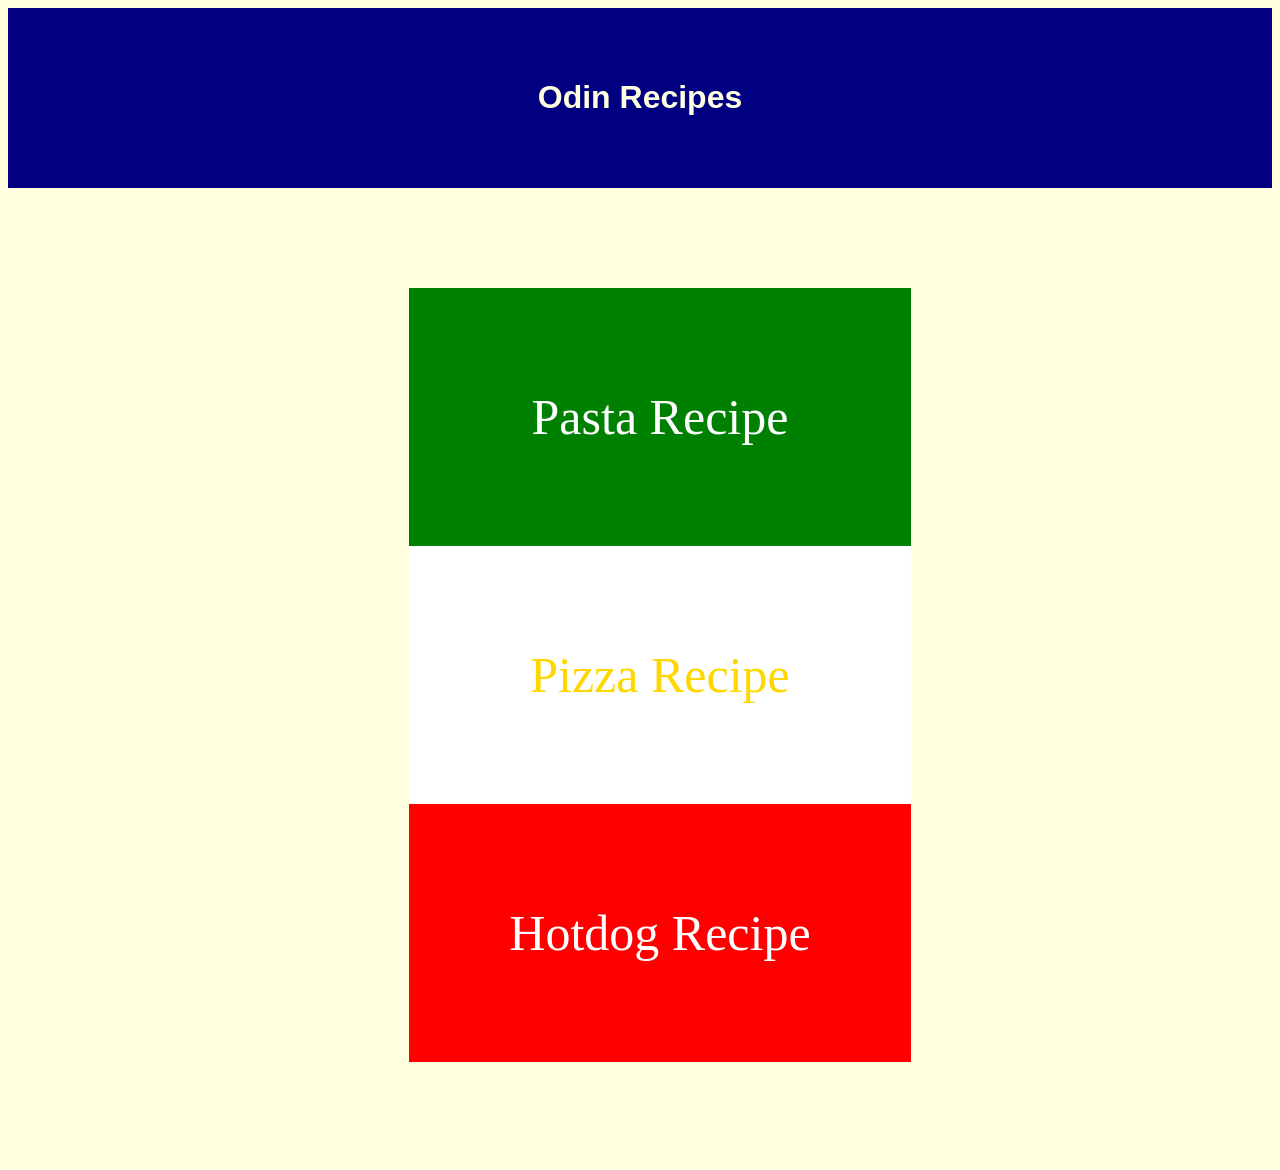
<file: recipes/index.html>
<!DOCTYPE html>
<html lang="en">
<head>
    <meta charset="UTF-8">
    <meta name="viewport" content="width=device-width, initial-scale=1.0">
    <link rel="stylesheet" href="style.css"/>
    <title>Recipes</title>
</head>
<body>
    <div class="container">
        <h1 class="title">Odin Recipes</h1>
    </div>
    <ul>
        <li class="pasta"><a class="green" href="./pasta/pasta.html">Pasta Recipe</a></li>
        <li class="pizza"><a class="white" href="./pizza/pizza.html">Pizza Recipe</a></li>
        <li class="hotdog"><a class="red" href="./hotdog/hotdog.html">Hotdog Recipe</a></li>
    </ul>
</body>
</html>
</file>
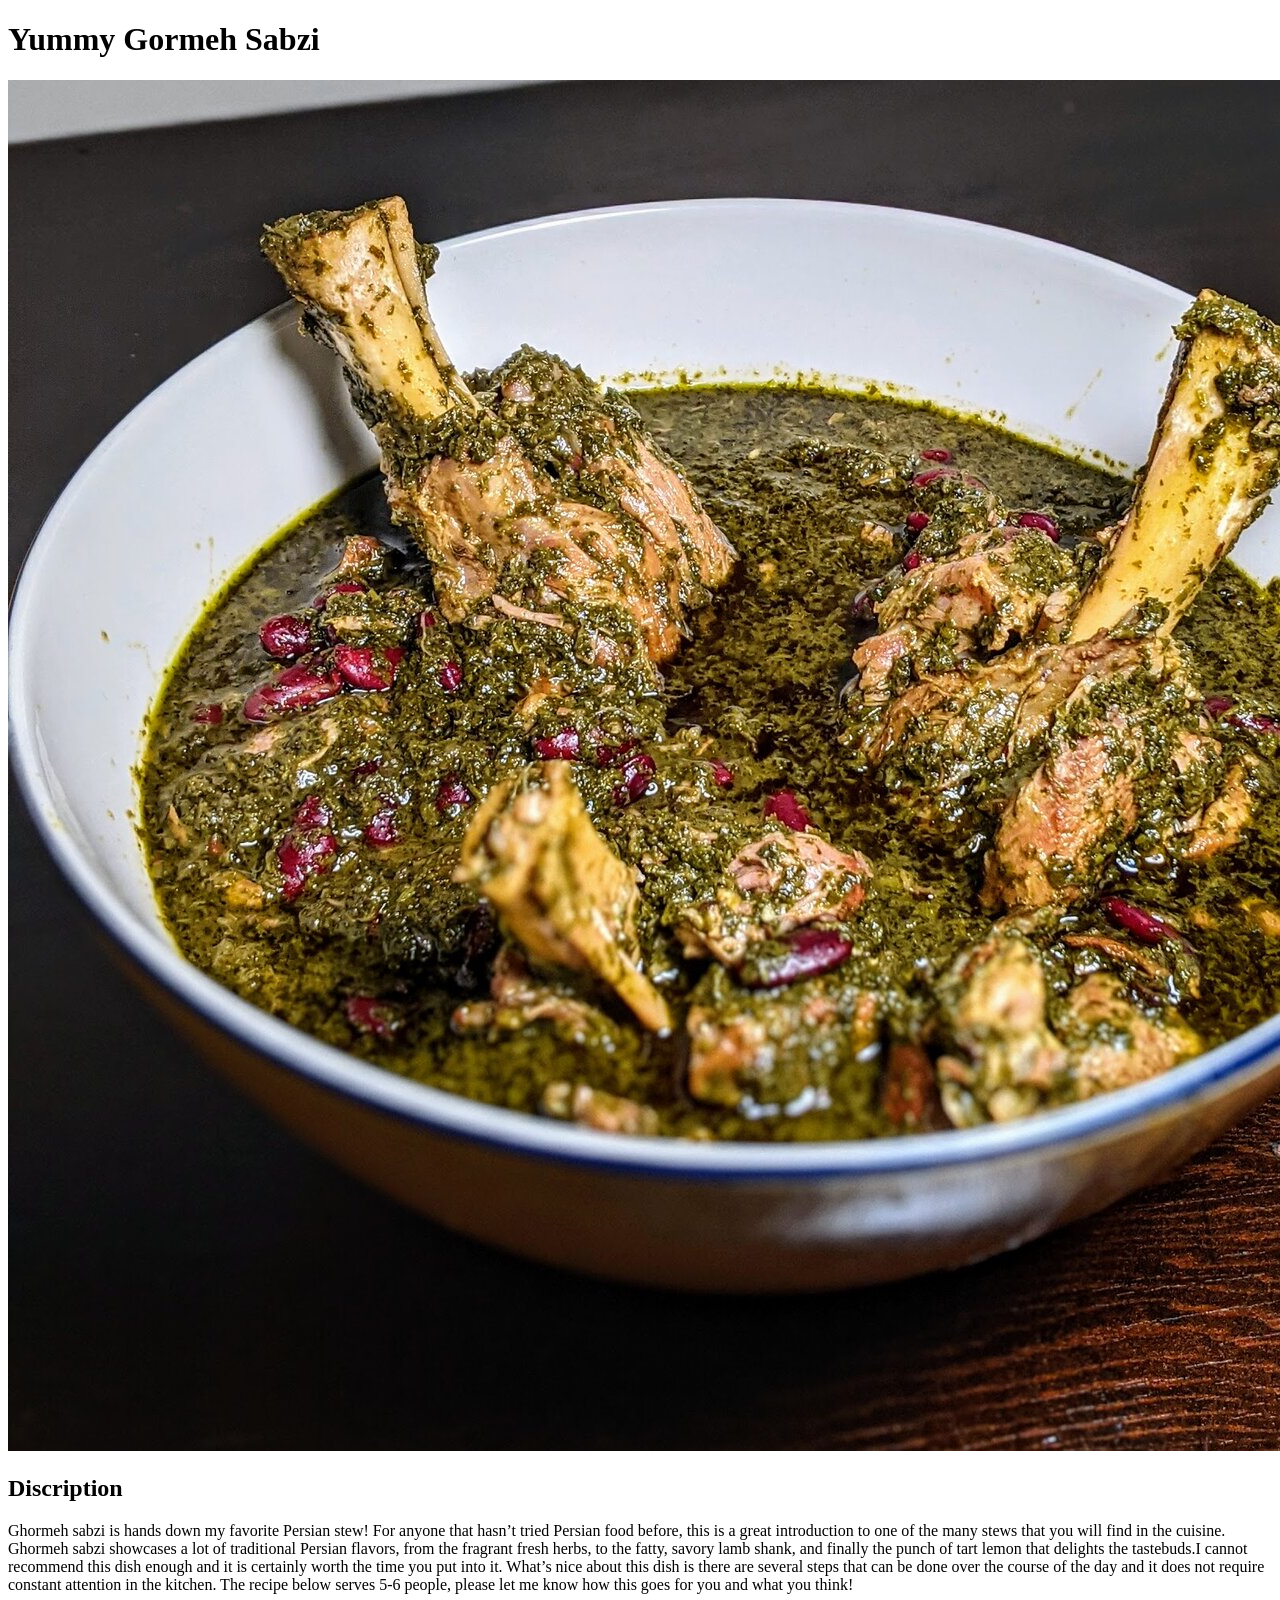
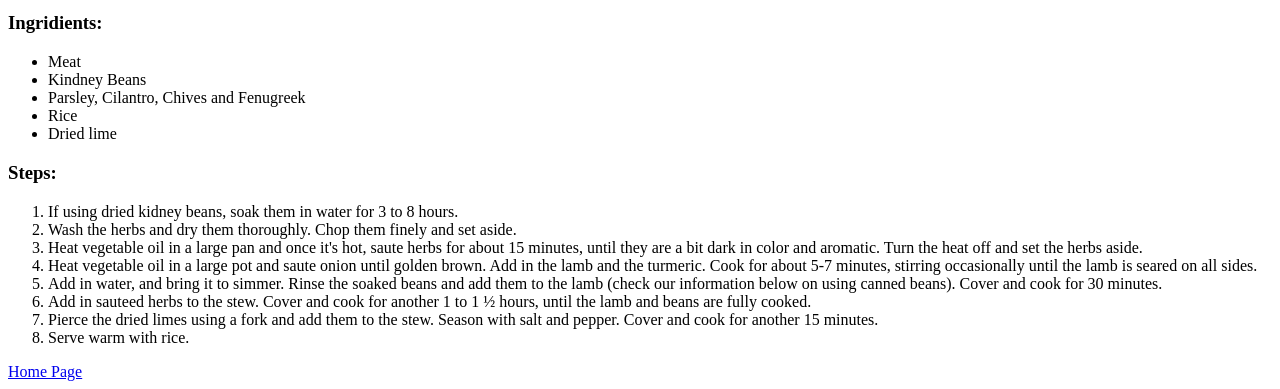
<file: recipes/gormeh.html>
<!DOCTYPE html>
<html lang ="en">
  <head>
    <meta charset="UTF-8">
    <title>Yummy Gormeh Sabzi</title>
  </head>
  <body>
    <h1>Yummy Gormeh Sabzi</h1>
    <img src="./img/gormehsabzi.jpg" alt="gormehsabzi famous persian stew" />
    <h2>Discription</h2>
    <p>
      Ghormeh sabzi is hands down my favorite Persian stew! For anyone that
      hasn’t tried Persian food before, this is a great introduction to one of
      the many stews that you will find in the cuisine. Ghormeh sabzi showcases
      a lot of traditional Persian flavors, from the fragrant fresh herbs, to
      the fatty, savory lamb shank, and finally the punch of tart lemon that
      delights the tastebuds.I cannot recommend this dish enough and it is
      certainly worth the time you put into it. What’s nice about this dish is
      there are several steps that can be done over the course of the day and it
      does not require constant attention in the kitchen. The recipe below
      serves 5-6 people, please let me know how this goes for you and what you
      think!
    </p>
    <h3>Ingridients:</h3>
    <ul>
      <li>Meat</li>
      <li>Kindney Beans</li>
      <li>Parsley, Cilantro, Chives and Fenugreek</li>
      <li>Rice</li>
      <li>Dried lime</li>
    </ul>
    <h3>Steps:</h3>
    <ol>
      <li>If using dried kidney beans, soak them in water for 3 to 8 hours.</li>
      <li>
        Wash the herbs and dry them thoroughly. Chop them finely and set aside.
      </li>
      <li>
        Heat vegetable oil in a large pan and once it's hot, saute herbs for
        about 15 minutes, until they are a bit dark in color and aromatic. Turn
        the heat off and set the herbs aside.
      </li>
      <li>
        Heat vegetable oil in a large pot and saute onion until golden brown.
        Add in the lamb and the turmeric. Cook for about 5-7 minutes, stirring
        occasionally until the lamb is seared on all sides.
      </li>
      <li>
        Add in water, and bring it to simmer. Rinse the soaked beans and add
        them to the lamb (check our information below on using canned beans).
        Cover and cook for 30 minutes.
      </li>
      <li>
        Add in sauteed herbs to the stew. Cover and cook for another 1 to 1 ½
        hours, until the lamb and beans are fully cooked.
      </li>
      <li>
        Pierce the dried limes using a fork and add them to the stew. Season
        with salt and pepper. Cover and cook for another 15 minutes.
      </li>
      <li>Serve warm with rice.</li>
    </ol>
    <a href="../index.html">Home Page</a>
  </body>
</html>
</file>
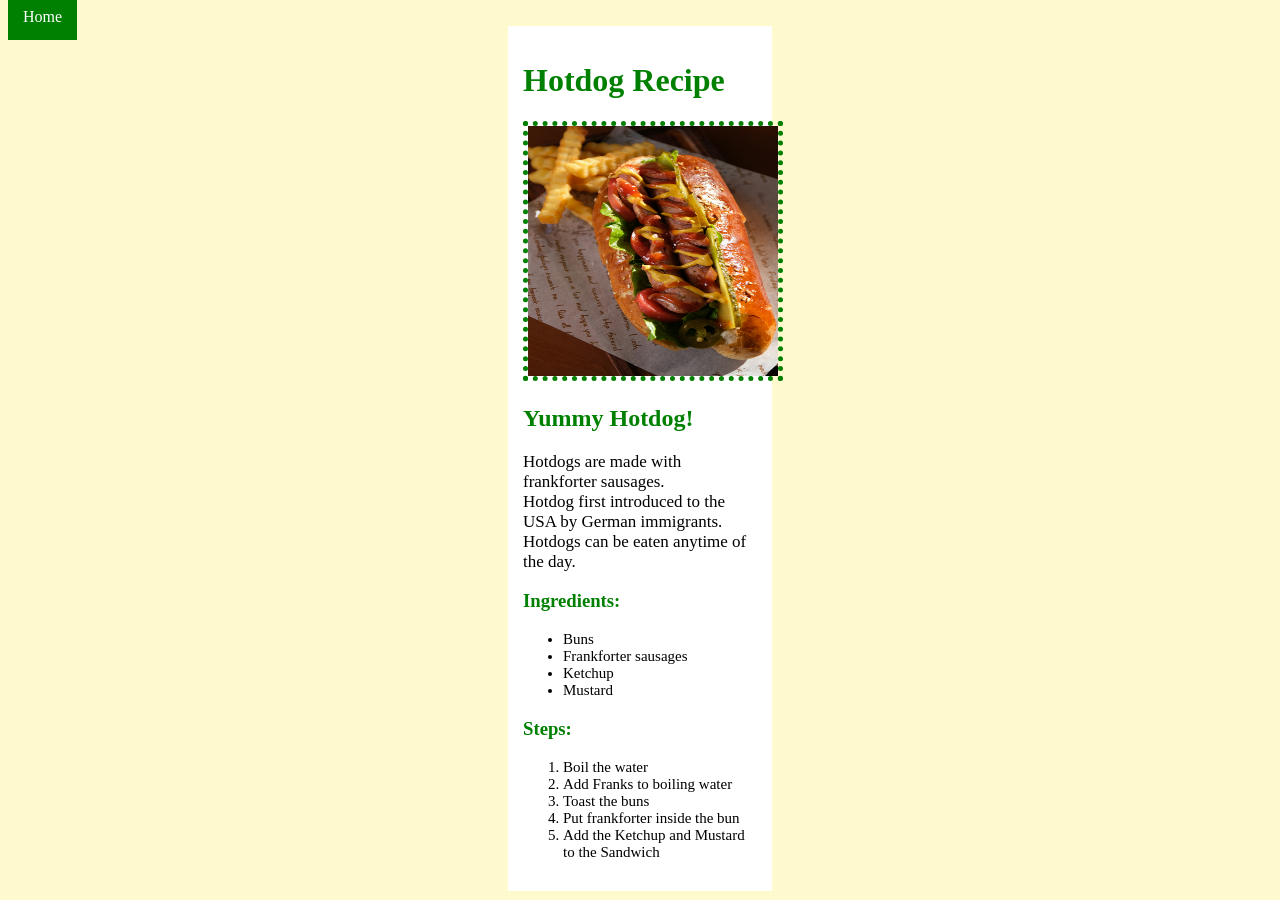
<file: recipes/hotdog/hotdog.html>
<!DOCTYPE html>
<html lang="en">
    <head>
        <meta charset="UTF-8">
        <meta name="viewport" content="width = device-width, inital-scale =1.0">
        <link rel="stylesheet" href="style.css"/>
        <title>Hotdog Recipe</title>
    </head>
<body>
    <a class="home" href="../index.html">Home</a>
    <div class="container">
        <h1 class="title">Hotdog Recipe</h1>
        <img class="img" src="hotdog.jpg"alt="Hotdog photo" />
        <h2 class="title">Yummy Hotdog!</h2>
        <p class="para">Hotdogs are made with frankforter sausages.
        <br>Hotdog first introduced to the USA by German immigrants.
        <br>Hotdogs can be eaten anytime of the day.</p>
        <h3 class="title">Ingredients:</h3>
        <ul class="list">
            <li>Buns</li>
            <li>Frankforter sausages</li>
            <li>Ketchup</li>
            <li>Mustard</li>
        </ul>
        <h3 class="title">Steps:</h3>
        <ol class="list">
            <li>Boil the water</li>
            <li>Add Franks to boiling water</li>
            <li>Toast the buns</li>
            <li>Put frankforter inside the bun</li>
            <li>Add the Ketchup and Mustard to the Sandwich</li>
        </ol>
    </div>

</body>
</html>
</file>
<file: recipes/style.css>
body{
    background-color: lightyellow;
    text-align: center;
}
ul{
    list-style: none;
    margin: 100px;
    display:inline-block;
}

.title{
    color:lightyellow;
    font-family: sans-serif;
}
.container{
    background-color: navy;
    padding: 50px;
    margin-top:0;
}
.pasta{
    background-color: green;
    padding:100px;
}
.pizza{
    background-color: white;
    padding: 100px;
}
.hotdog{
    background-color: red;
    padding: 100px;
}
.green{
    color: white;
    font-size: 50px;
    text-decoration: none;
}
.white{
    color: gold;
    font-size: 50px;
    text-decoration: none;
}
.red{
    color: white;
    font-size: 50px;
    text-decoration: none;
}
</file>
<file: recipes/hotdog/style.css>
body {
    background-color: lemonchiffon;
}
.container{
    margin-left: 500px;
    margin-right:500px;
    padding: 15px;
    background-color: white;
    
}
.home{
    background-color: green;
    color: white;
    text-decoration: none;
    padding: 15px;

}
.title{
    color: green;
}
.img{
    border: 5px dotted green;
    width: 250px; 
    height: 250px;
}

.para{
    font-size: 17px;
    font-family:Cambria, Cochin, Georgia, Times, 'Times New Roman', serif
}
.list{
    font-size: 15px;
}
</file>
